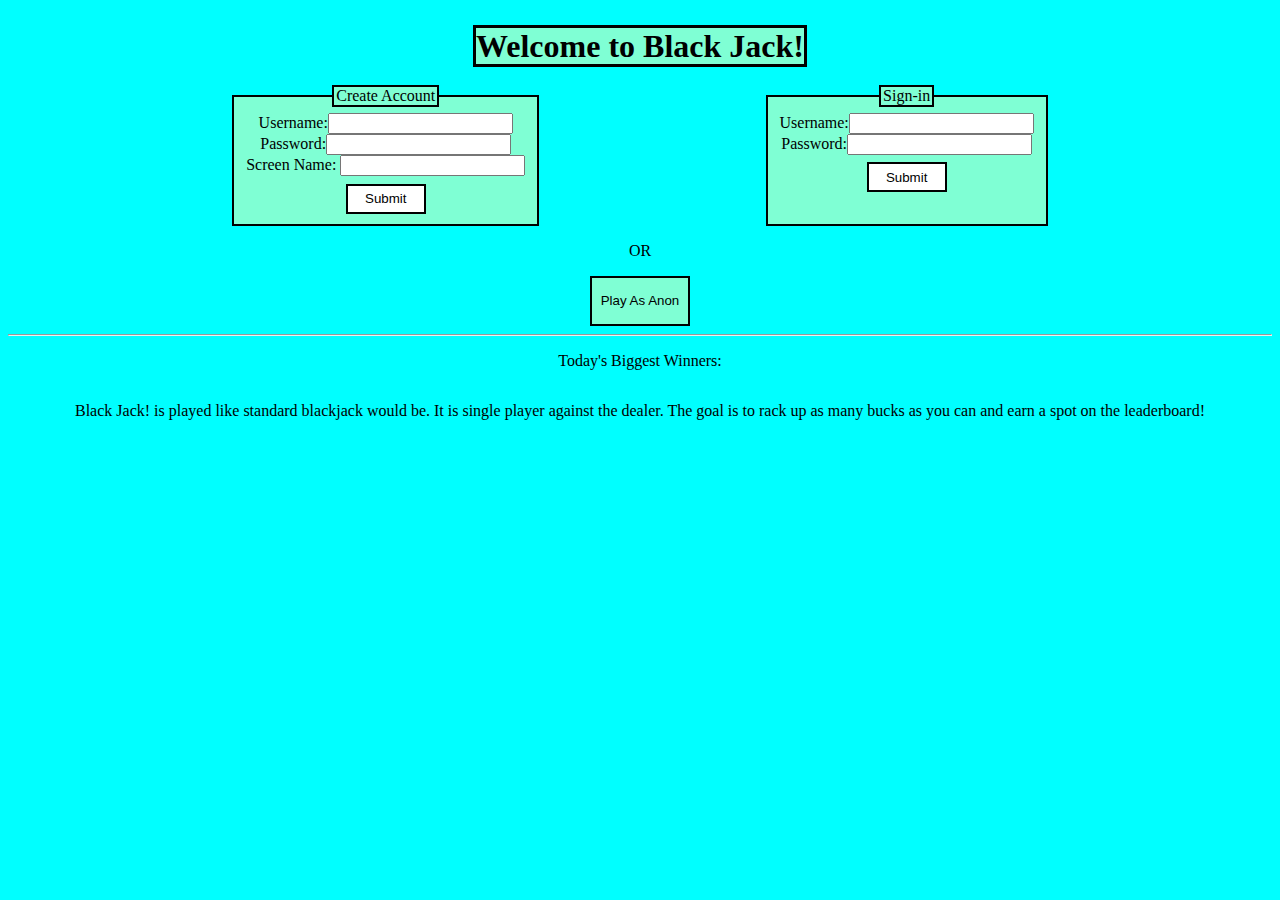
<file: index/index.html>
<!DOCTYPE html>
<html lang="en">
<head>
    <meta charset="UTF-8">
    <meta name="viewport" content="width=device-width, initial-scale=1.0">
    <meta http-equiv="X-UA-Compatible" content="ie=edge">
    <link rel="stylesheet" type="text/css" href="index.css">
    <link rel="shortcut icon" href="https://encrypted-tbn0.gstatic.com/images?q=tbn:ANd9GcTHjBxS_giNTqzcY384uul2BaUxR60XM6DJ3qz2hBkpryHarRflzQ">
    <script type="text/javascript" src="index.js"></script>
    <title>Black Jack!</title>
</head>
<body>
    <div id="homeScreen">
        <div id="headerDiv">
            <h1>Welcome to Black Jack!</h1>
        </div>
        <div id="login">
            <fieldset>
                <legend>Create Account</legend>
                Username:<input type="text" id="createUser"><br>
                Password:<input type="text" id="createPW"><br>
                Screen Name: <input type="text"><br>
                <button id="createAccountButton">Submit</button>
            </fieldset>
            <fieldset>
                <legend>Sign-in</legend>
                Username:<input type="text" id="signUser"><br>
                Password:<input type="text" id="signPW"><br>
                <button id="signinButton">Submit</button>
            </fieldset>
        </div>
        <p>OR</p>
        <button id="anon">Play As Anon</button>
        <br><hr>
        <p>Today's Biggest Winners:</p>
        <table id="winners"></table>
        <p style="margin-left: auto; margin-right: auto">
            Black Jack! is played like standard blackjack would be. It is single player against the dealer. The
            goal is to rack up as many bucks as you can and earn a spot on the leaderboard!
        </p>
    </div>
    <div id="playScreen"></div>
</body>
</html>
</file>
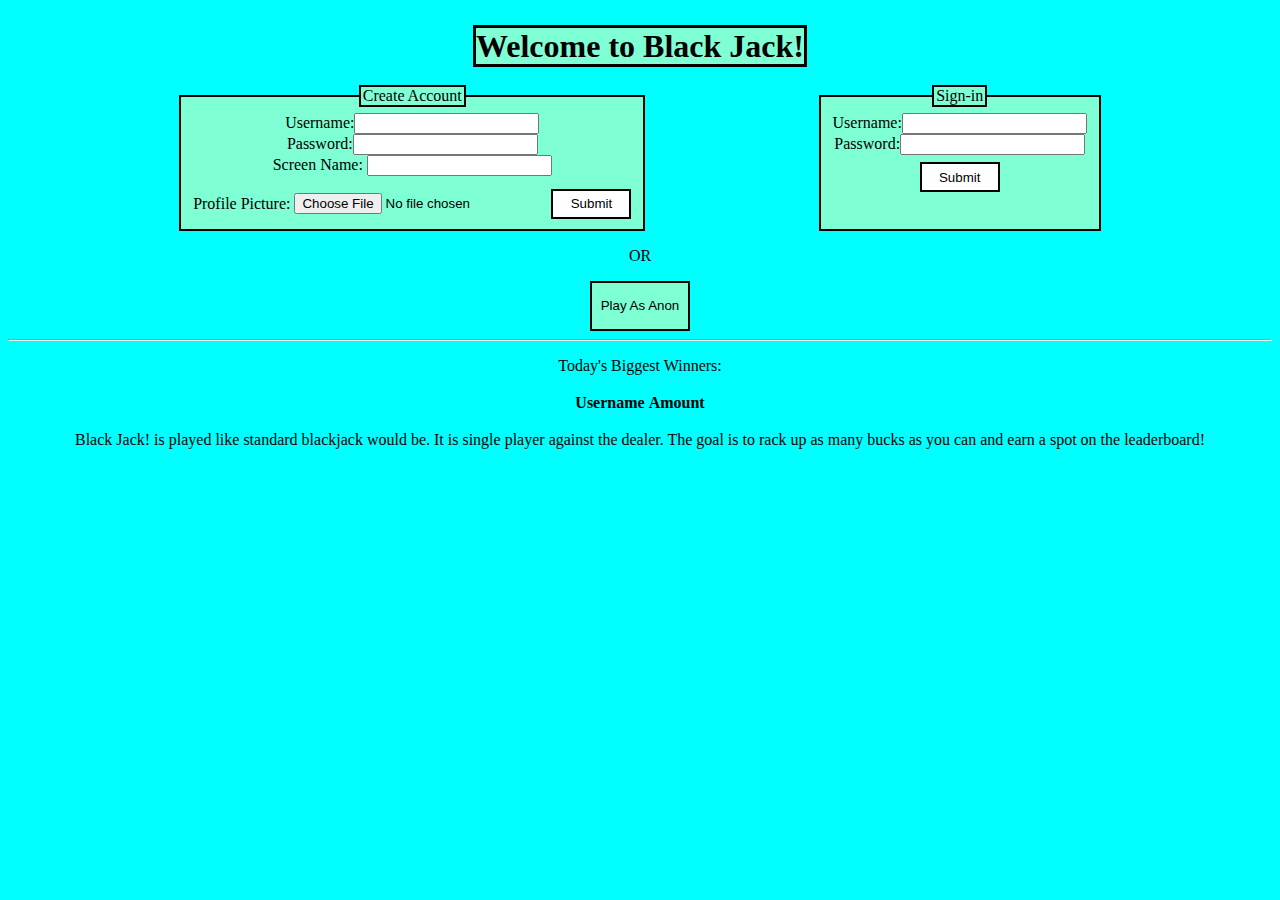
<file: public/index.html>
<!DOCTYPE html>
<html lang="en">
<head>
    <meta charset="UTF-8">
    <meta name="viewport" content="width=device-width, initial-scale=1.0">
    <meta http-equiv="X-UA-Compatible" content="ie=edge">
    <link rel="stylesheet" type="text/css" href="index.css">
    <link rel="shortcut icon" href="https://encrypted-tbn0.gstatic.com/images?q=tbn:ANd9GcTHjBxS_giNTqzcY384uul2BaUxR60XM6DJ3qz2hBkpryHarRflzQ">
    <script type="text/javascript" src="index.js"></script>
    <title>Black Jack!</title>
</head>
<body>
    <div id="homeScreen">
        <div id="headerDiv">
            <h1>Welcome to Black Jack!</h1>
        </div>
        <div id="login">
            <form action="/image-upload" method="POST" enctype="multipart/form-data">
                <fieldset >
                    <legend>Create Account</legend>
                    Username:<input type="text" id="createUser"><br>
                    Password:<input type="password" id="createPW"><br>
                    Screen Name: <input type="text" id="createScreen"><br>
                    Profile Picture: <input type="file" id="avatar" name="avatar" accept="image/png, image/jpeg">
                    <button id="createAccountButton">Submit</button>
                </fieldset>
            </form>
            <fieldset>
                <legend>Sign-in</legend>
                Username:<input type="text" id="signUser"><br>
                Password:<input type="password" id="signPW"><br>
                <button id="signinButton">Submit</button>
            </fieldset>
        </div>
        <p>OR</p>
        <button id="anon">Play As Anon</button>
        <br><hr>
        <p>Today's Biggest Winners:</p>
        <table id="winners">
            <thead>
                <tr>
                    <th>Username</th>
                    <th>Amount</th>
                </tr>
            </thead>
            <tbody id="tableRows">

            </tbody>
        </table>
        <p style="margin-left: auto; margin-right: auto">
            Black Jack! is played like standard blackjack would be. It is single player against the dealer. The
            goal is to rack up as many bucks as you can and earn a spot on the leaderboard!
        </p>
    </div>
    <div id="playScreen"></div>
</body>
</html>
</file>
<file: index/index.css>
body {
    background-color: aqua;
}
#login {
    display: flex;
    justify-content: space-evenly;
}
#headerDiv {
    padding: 20px;
}
h1, h2{
    background-color: aquamarine;
    display: inline;
    border-style: solid;
    border-color: black;
    border-width: 3px;
}
h2 {
    margin-bottom: 2.5%;
}
legend, fieldset, button, #betContainer > div, #cardSubScreen > div, #cardsPlayed > div {
    border-style: solid;
    border-width: 2px;
    border-color: black;
    background-color: aquamarine;
}
button {
    height: 30px;
    width: 80px;
    padding: 0%;
}
#createAccountButton, #signinButton {
    background-color: white;
    margin-top: 3%;
}
#homeScreen {
    text-align: center;
}
#anon {
    width: 100px;
    height: 50px;
}

/*Play Screen*/
#welcomeDiv {
    margin-bottom: 2.5%;
    margin-top: 2.5%;
    text-align: center;
}
#dealerDiv {
    margin-left: auto;
    margin-right: auto;
    margin-bottom: 2.5%;
    width: 20%;
    height: 20%;
}
#dealerImg {
    height: auto;
    width: 100%;
    border-style: solid;
    border-width: 3px;
}
#moneyDiv, #subPlayScreen {
    text-align: center;
}
#UIDiv {
    display: flex;
    justify-content: space-evenly;
}
#betContainer, #cardSubScreen, #cardsPlayed {
    display: flex;
    justify-content: center;
    font-size: 15pt;
}
#playerScore {
    font-weight: bold;
}
</file>
<file: public/index.css>
body {
    background-color: aqua;
}
#login {
    display: flex;
    justify-content: space-evenly;
}
#headerDiv {
    padding: 20px;
}
h1, h2{
    background-color: aquamarine;
    display: inline;
    border-style: solid;
    border-color: black;
    border-width: 3px;
}
h2 {
    margin-bottom: 2.5%;
}
legend, fieldset, button, #betContainer > div, #cardSubScreen > div, #cardsPlayed > div {
    border-style: solid;
    border-width: 2px;
    border-color: black;
    background-color: aquamarine;
}
button {
    height: 30px;
    width: 80px;
    padding: 0%;
}
#createAccountButton, #signinButton {
    background-color: white;
    margin-top: 3%;
}
#homeScreen {
    text-align: center;
}
#anon {
    width: 100px;
    height: 50px;
}

/*Play Screen*/
#welcomeDiv {
    margin-bottom: 2.5%;
    margin-top: 2.5%;
    text-align: center;
}
#dealerDiv {
    margin-left: auto;
    margin-right: auto;
    margin-bottom: 2.5%;
    width: 20%;
    height: 20%;
}
#dealerImg {
    height: auto;
    width: 100%;
    border-style: solid;
    border-width: 3px;
}
#moneyDiv, #subPlayScreen {
    text-align: center;
}
#UIDiv {
    display: flex;
    justify-content: space-evenly;
}
#betContainer, #cardSubScreen, #cardsPlayed {
    display: flex;
    justify-content: center;
    font-size: 15pt;
}
#playerScore {
    font-weight: bold;
}
table{
    text-align: center;
    margin-right: auto;
    margin-left: auto;
}
</file>
